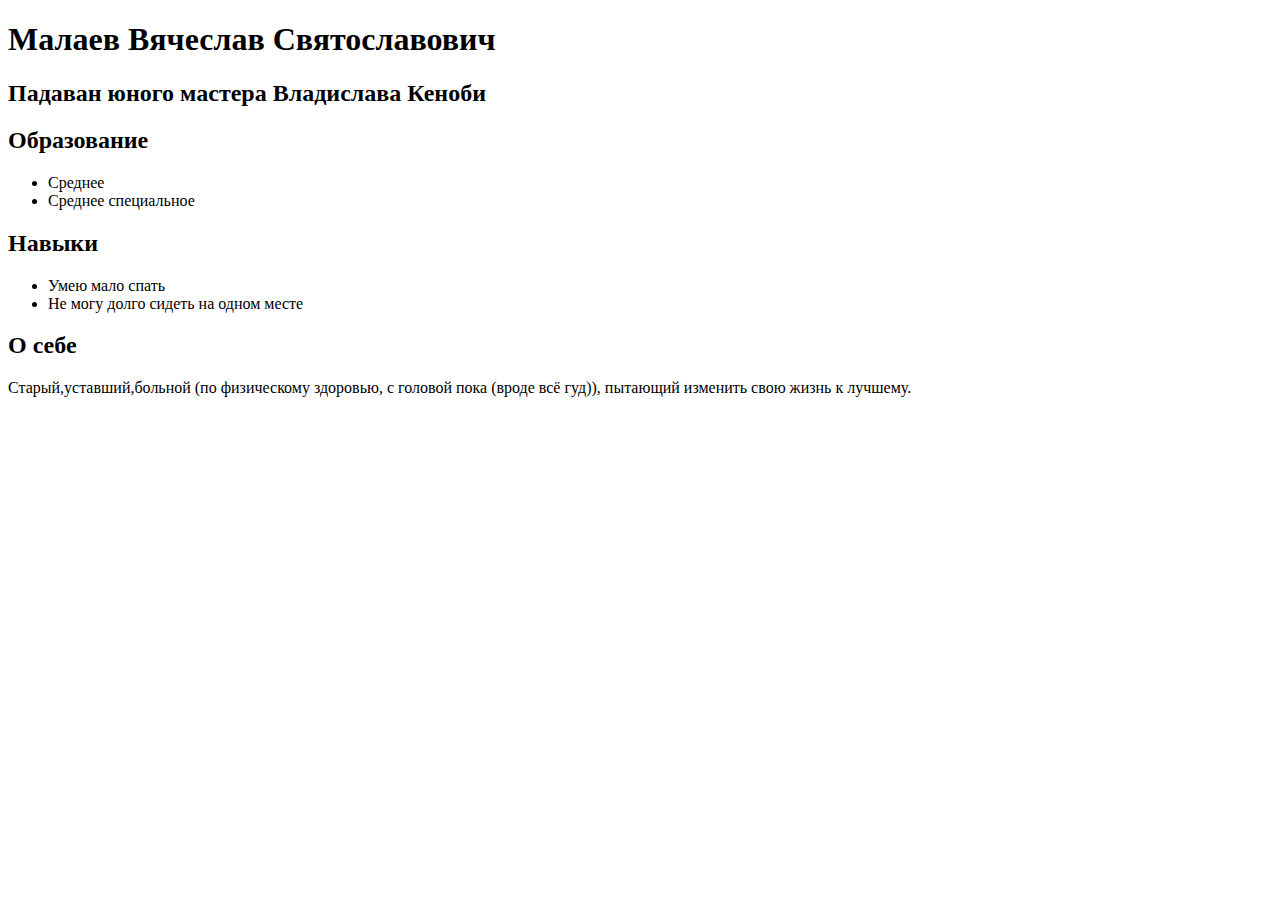
<file: index.html>
﻿<!DOCTYPE html>
<html lang="ru">
<head>
<meta charset="UTF-8">
<title>Моё описание</title>
<link rel="stylesheet" href="C:/Users/set/Desktop/style.css">
</head>
<body>
<main>

<h1>Малаев Вячеслав Святославович</h1>
<h2>Падаван юного мастера Владислава Кеноби</h2>
<section>
<h2>Образование</h2>
<ul>
<li>Cреднее</li>
<li>Среднее специальное</li>
</ul>
</section>

<section>
<h2>Навыки</h2>
<ul>
<li>Умею мало спать</li>
<li>Не могу долго сидеть на одном месте</li>
</ul>
</section>

<section>
<h2>О себе</h2>
<p>Старый,уставший,больной (по физическому здоровью, с головой пока (вроде всё гуд)), пытающий изменить свою жизнь к
лучшему.</p>

</section>

</main>
</body>
</html>
</file>
